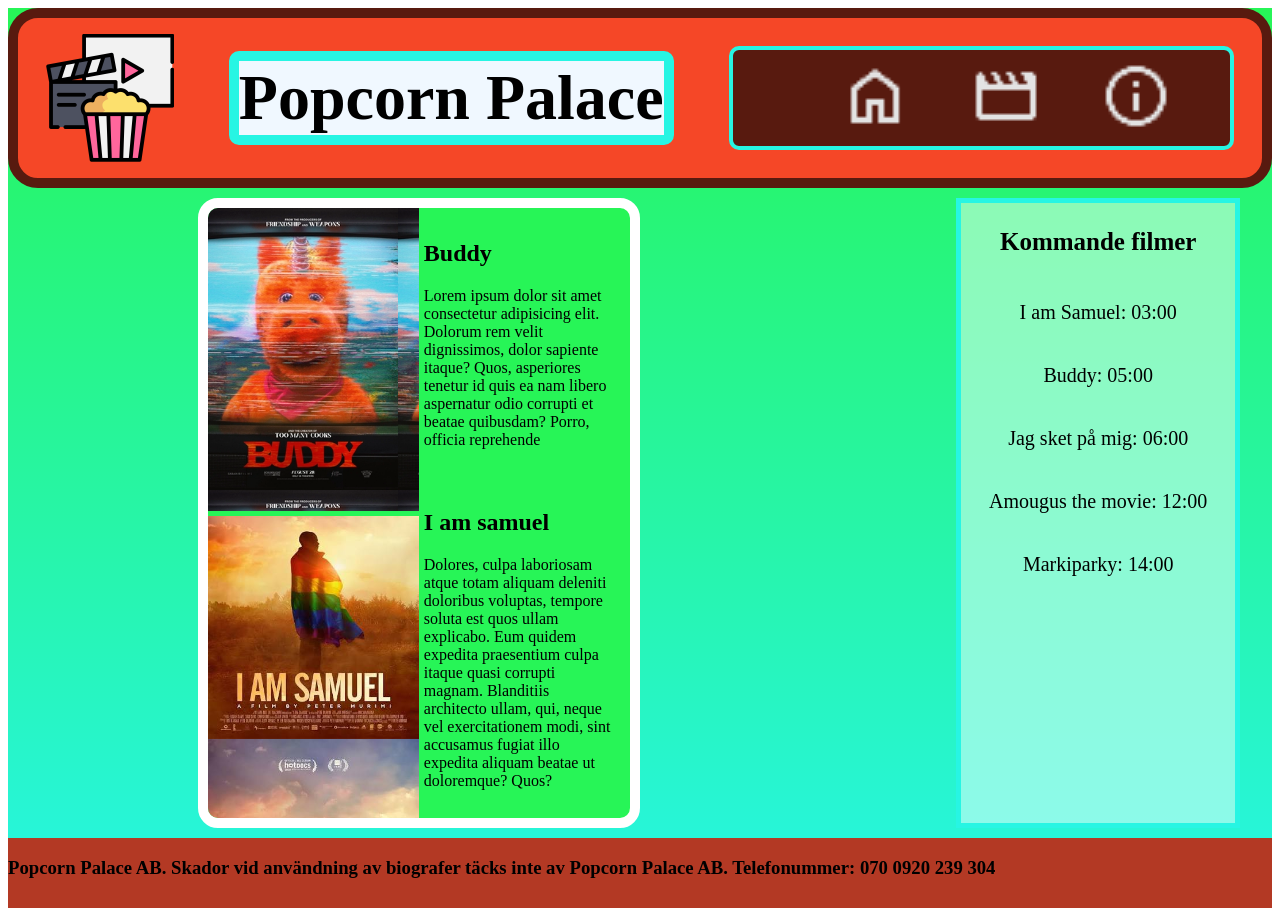
<file: index.html>
<!DOCTYPE html>
<html lang="en">
<head>
  <meta charset="UTF-8">
  <meta name="viewport" content="width=device-width, initial-scale=1.0">
  <link rel="stylesheet" href="css/style.css">
  <title>Document</title>
</head>
<body>
  <div id="wrapper_index">
    <header>
      <img class="logo" src="img\cinema.png" alt="">
      <h1>Popcorn Palace</h1>
      <nav>
        <a href="Home"><img class="nav_img" src="/img/home_24dp_E3E3E3_FILL0_wght400_GRAD0_opsz24.png" alt=""></a>
        <a href="Movies"><img class="nav_img" src="/img/movie_24dp_E3E3E3_FILL0_wght400_GRAD0_opsz24.png" alt=""></a>
        <a href="Info"><img class="nav_img" src="/img/info_24dp_E3E3E3_FILL0_wght400_GRAD0_opsz24.png" alt=""></a>
      </nav>
    </header>

    <main id="index_main">
      <article id="index_article">
        <div>
          <h2>Buddy</h2>
          <p>Lorem ipsum dolor sit amet consectetur adipisicing elit. Dolorum rem velit dignissimos, dolor sapiente itaque? Quos, asperiores tenetur id quis ea nam libero aspernatur odio corrupti et beatae quibusdam? Porro, officia reprehende</p>
        </div>
        <div>
          <h2>I am samuel</h2>
          <p>Dolores, culpa laboriosam atque totam aliquam deleniti doloribus voluptas, tempore soluta est quos ullam explicabo. Eum quidem expedita praesentium culpa itaque quasi corrupti magnam. Blanditiis architecto ullam, qui, neque vel exercitationem modi, sint accusamus fugiat illo expedita aliquam beatae ut doloremque? Quos?</p>
        </div>
      </article>
      <div id="index_div1"></div>
      <div id="index_div2"></div>
    </main>

    <aside>
      <h3 class="aside_h3">Kommande filmer</h3>
      <p class="index_time_table">I am Samuel: 03:00</p>
      <p class="index_time_table">Buddy: 05:00</p>
      <p class="index_time_table">Jag sket på mig: 06:00</p>
      <p class="index_time_table">Amougus the movie: 12:00</p>
      <p class="index_time_table">Markiparky: 14:00</p>
    </aside>

    <footer>
      <h3 id="index_foot">Popcorn Palace AB. Skador vid användning av biografer täcks inte av Popcorn Palace AB. Telefonummer: 070 0920 239 304</h3>
    </footer>
  </div>
</body>
</html>
</file>
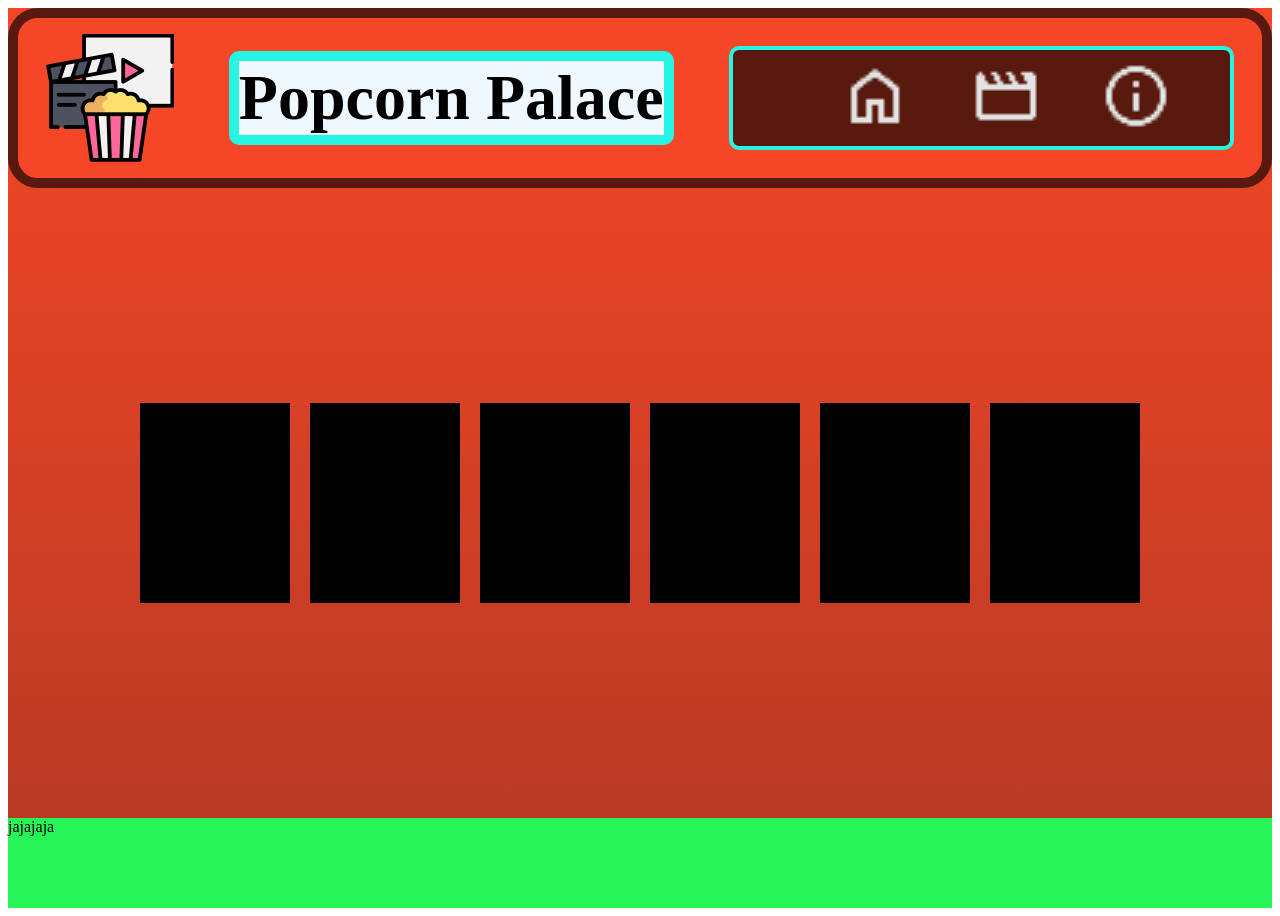
<file: cards.html>
<!DOCTYPE html>
<html lang="en">
<head>
    <meta charset="UTF-8">
    <meta name="viewport" content="width=device-width, initial-scale=1.0">
    <title>Cards</title>
    <link rel="stylesheet" href="/css/style.css">
</head>
<body>
    <div id="wrapper_cards">
        <header>
            <img class="logo" src="img\cinema.png" alt="">
            <h1>Popcorn Palace</h1>
            <nav>
              <a href="Home"><img class="nav_img" src="/img/home_24dp_E3E3E3_FILL0_wght400_GRAD0_opsz24.png" alt=""></a>
              <a href="Movies"><img class="nav_img" src="/img/movie_24dp_E3E3E3_FILL0_wght400_GRAD0_opsz24.png" alt=""></a>
              <a href="Info"><img class="nav_img" src="/img/info_24dp_E3E3E3_FILL0_wght400_GRAD0_opsz24.png" alt=""></a>
            </nav>
        </header>
        <main id="cards_main">
            <div class="card">
                <h3 class="h3_cards">bamse :3</h3>
            </div>
            <div class="card">
                <h3 class="h3_cards">bamse :3</h3>
            </div>
            <div class="card">
                <h3 class="h3_cards">bamse :3</h3>
            </div>
            <div class="card">
                <h3 class="h3_cards">bamse :3</h3>
            </div>
            <div class="card">
                <h3 class="h3_cards">bamse :3</h3>
            </div>
            <div class="card">
                <h3 class="h3_cards">bamse :3</h3>
            </div>
        </main>
        <footer id="cards_footer">jajajaja</footer>
    </div>
</body>
</html>
</file>
<file: css/style.css>
:root {
    --main-color:#F54727;
    --dark_main_color: #b33924;
    --second-color: #27F5E3;
    --third-color: #27F557;
}

body{
    overflow: hidden;
}
  
#wrapper_index{
    display: grid;
    gap: 10px;
    height: 100vh;
    
    background-image: linear-gradient(to bottom, var(--third-color), var(--second-color));
    grid-template-columns: 50% 1fr 25%;
    grid-template-rows: 20% 70% 1fr;

    grid-template-areas: 
    'hd hd hd'
    'ma . as'
    'ft ft ft';
}



h1{
    display: flex;
    font-size: 400%;
    align-items: center;
    background-color: aliceblue;
    border: var(--second-color) 10px solid;
    border-radius: 10px;
}

header{
    grid-area: hd;
    background-color: var(--main-color);

    display: flex;
    align-items: center;
    justify-content: space-around;
    border: #581a0f 10px solid;
    border-radius: 30px;
}

.logo{
    height: 80%;
}

nav{
    background-color: #581a0f;
    width: 40%;
    height: 60%;
    display: flex;
    align-items: center;
    justify-content: space-evenly;
    border: var(--second-color) 4px solid;
    border-radius: 10px;
}
.nav_img{
    width: 300%;
}
.nav_img:hover{
    transform: scale(1.05);
    transition: all 1s ease;
}

#index_main{
    grid-area: ma;
    background-color: var(--third-color);
    display: grid;
    grid-template-columns: 50% 50%;
    grid-template-rows: repeat(2, 1fr);
    gap: 5px;
    grid-template-areas: 
    'id1 ia'
    'id2 ia';

    border: white 10px solid;
    border-radius: 20px;
    margin-left: 30%;
}

#index_article{
    grid-area: ia;
    display: flex;
    flex-direction: column;
    justify-content: space-around;
    width: 90%;
}
#index_div1{
    grid-area: id1;
    width: 100%;
    border-radius: 10px 0px 0px 0px;
    background-image: url(/img/Buddy_\(2026_film\)_poster.jpg);
    background-size: cover;
    background-size: 90%;
}
#index_div2{
    grid-area: id2;
    background-image: url(/img/I\ am\ samuel.jpg);
    width: 100%;
    border-radius: 0px 0px 0px 10px;
    background-size: cover;
    background-position: 0px -90px;
}

aside{
    grid-area: as;
    background-color: rgba(255, 255, 255, 0.467);
    border: #27F5E3 5px solid;
    margin-right: 10%;
    display: flex;
    justify-content: flex-start;
    text-align: center;
    flex-direction: column;
    
}

.aside_h3{
    font-size: 25px;
    font-family: Cambria, Cochin, Georgia, Times, 'Times New Roman', serif;
}

.index_time_table{
    font-size: 20px;
    font-family: fantasy;
}


footer{
    grid-area: ft;
    background-color: var(--dark_main_color);
}

.index_foot{
    font-size: 10px;
}


#wrapper_cards{
    display: grid;
    flex-direction: column;
    height: 100vh;
    
    background-image: linear-gradient(to bottom, var(--main-color), var(--dark_main_color));
    grid-template-rows: 20% 70% 1fr;
    grid-template-areas: 
    'hd'
    'cards_ma'
    'cards_ft';
}

#cards_main{
    grid-area: cards_ma;
    display: flex;
    gap: 20px;
    margin: 10px;
    align-items: center;
    justify-content: center;
    flex-wrap: wrap;
}

#cards_footer{
    grid-area: cards_ft;
    background-color: #27F557;
}

.card{
    background-color: black;
    width: 150px;
    height: 200px;
}
</file>
